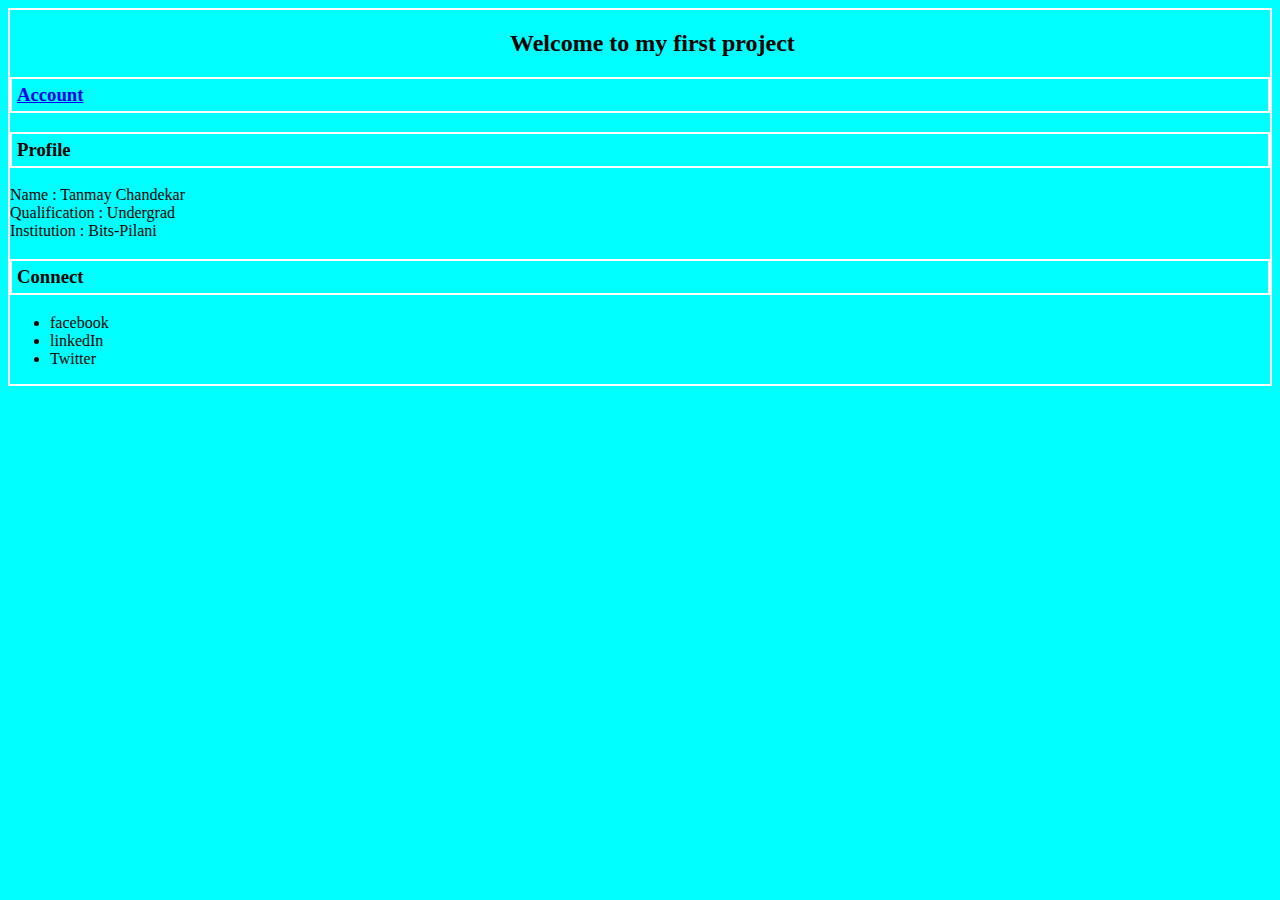
<file: index.html>
<!DOCTYPE html>
<html>
<head>
	<title>Content Management System</title>
	<link rel="stylesheet" type="text/css" href="style.css">
</head>
<body>
<div class="title">
	<h2>Welcome to my first project</h2>
    
</div>
<div class="nav">
	<h3><a href="2.html">Account</a></h3>
	<h3>Profile</h3>
	<p>
		Name : Tanmay Chandekar <br>
		Qualification : Undergrad <br>
		Institution : Bits-Pilani <br>
	</p>
	<h3>Connect</h3>
	<ul>
		<li>facebook</li>
		<li>linkedIn</li>
		<li>Twitter</li>
	</ul>

</div>
</body>
</html>
</file>
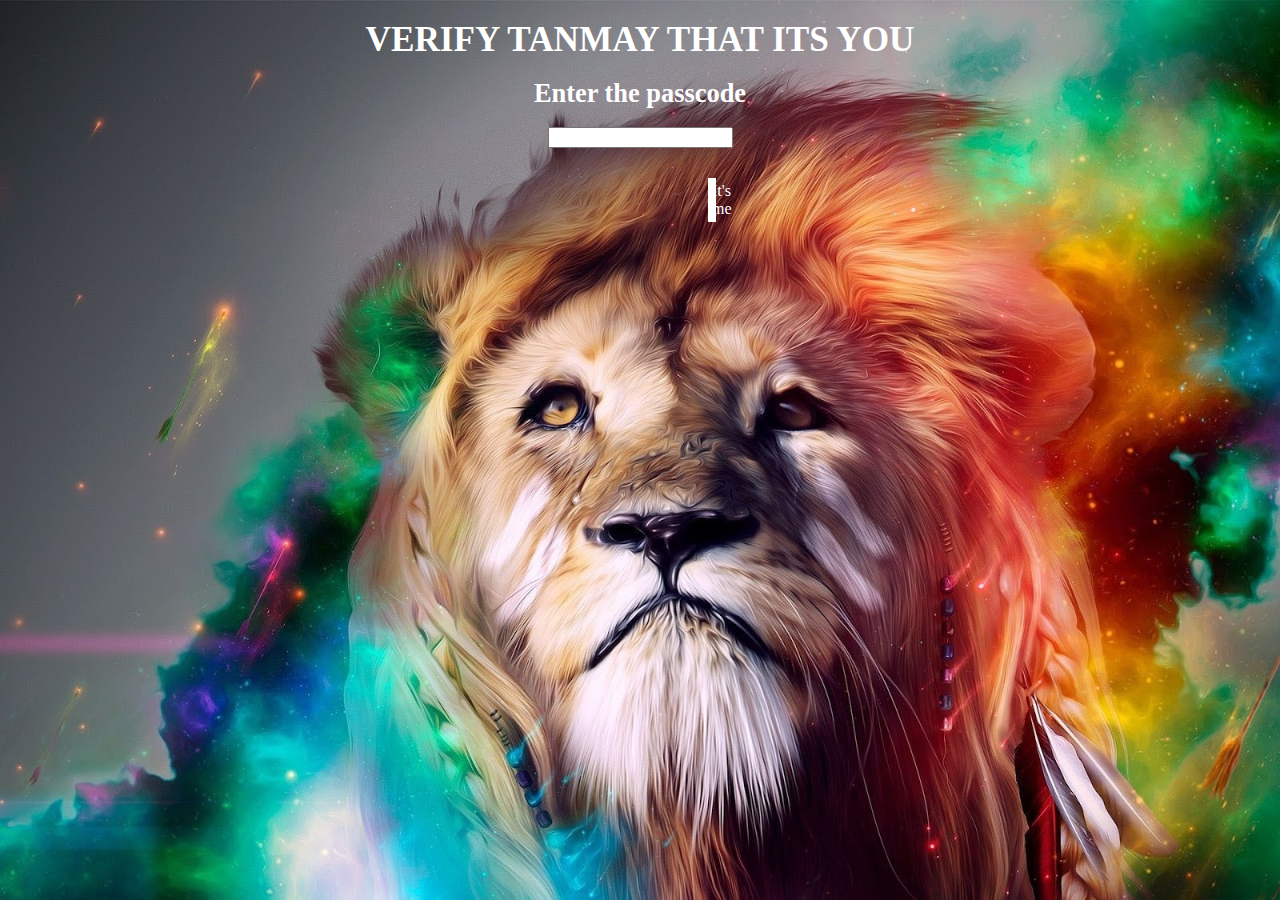
<file: 2.html>
<!DOCTYPE html>
<html>
<head>
	<title>Verify | CMS</title>
	<link rel="stylesheet" type="text/css" href="style2.css">
	
</head>
<body>
<h1>VERIFY TANMAY THAT ITS YOU</h1>
<h2>Enter the passcode</h2>
<input type="password" name="passcode" id="pass">
<div class="go">
<a>It's me</a>
</div>
<script src="https://ajax.googleapis.com/ajax/libs/jquery/1.8.3/jquery.min.js"></script>
<script type="text/javascript" src="pass.js"></script>
</body>

</html>
</file>
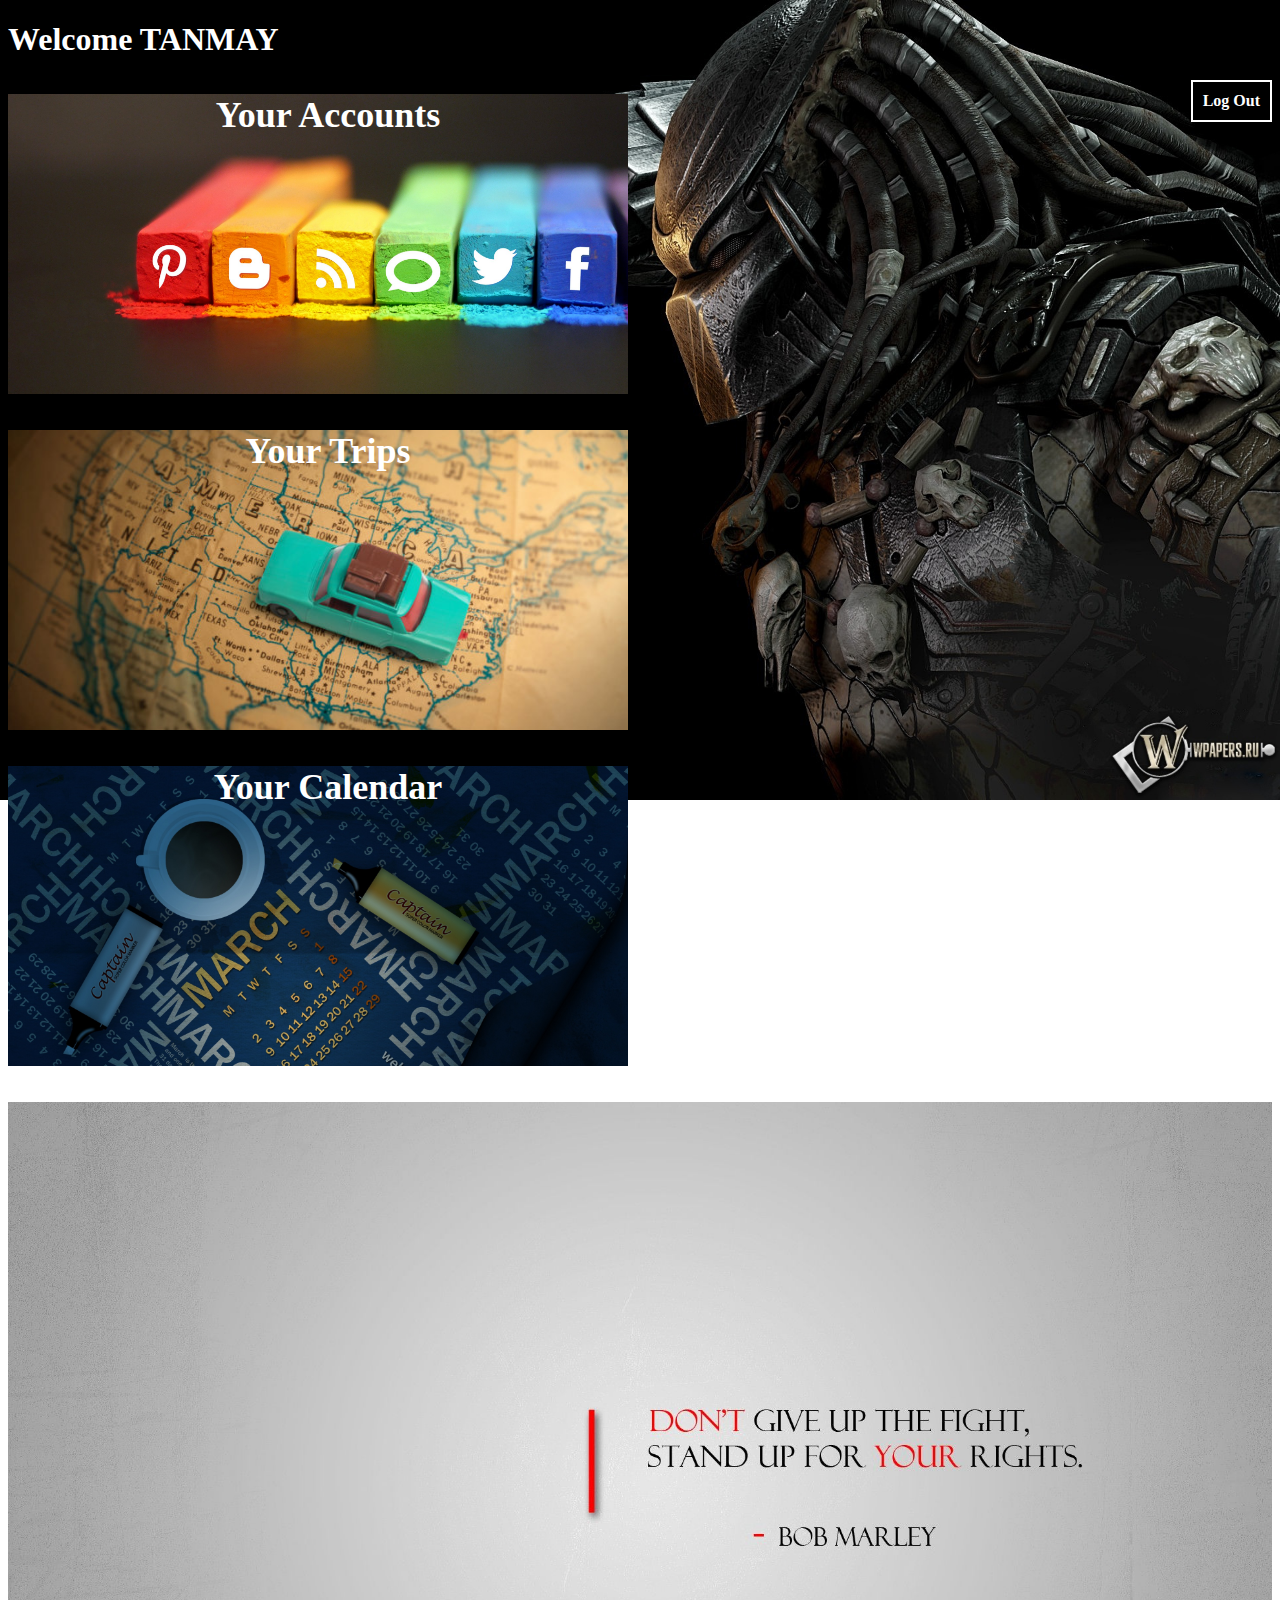
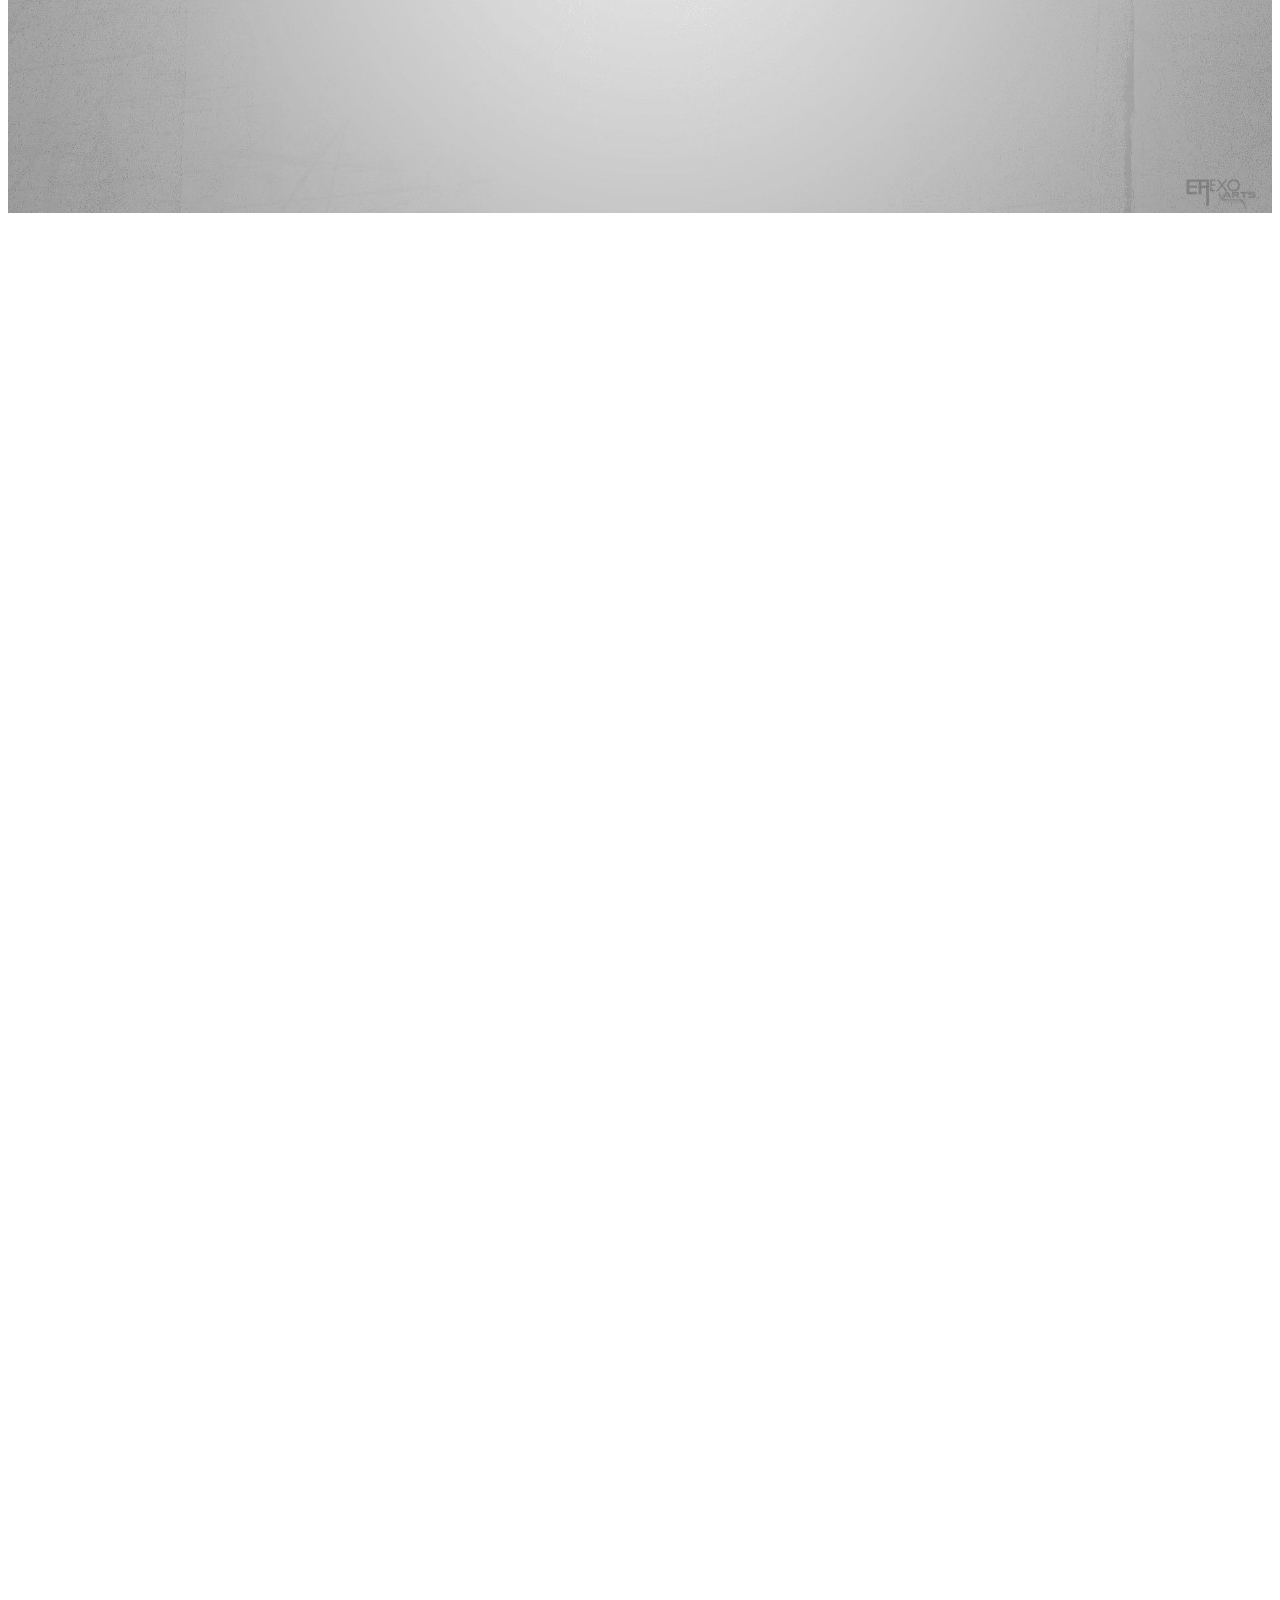
<file: 3.html>
<!DOCTYPE html>
<html>
<head>
	<title>Welcome | CMS</title>
    <link rel="stylesheet" type="text/css" href="style3.css">
</head>
<body>
<h1>Welcome TANMAY</h1>
<div class="logout">
<h4>Log Out</h4>
</div>
<div class="nav">
	<h3 id='accounts'>Your Accounts</h3>
	<h3 id="trips">Your Trips</h3>
	<h3 id="calendar">Your Calendar</h3>
</div>
<img src="8.jpg">
<div class="next">
<h2>NEW BEGINNINGS<br>Wait for more</h2>

</div>
<div class="next2">
	
</div>
<div class="next3">
<p>This site is designed and developed by<br> Tanmay Chandekar</p>	
</div>
<script src="https://ajax.googleapis.com/ajax/libs/jquery/1.8.3/jquery.min.js"></script>
<script type="text/javascript" src="3.js"></script>
</body>
</html>
</file>
<file: style.css>
body{
	background-color: cyan;
	font-family: Georgia;
	border: 2px solid white;
	border
}
.nav h3{
	padding: 5px;
	border: 2px solid white;
}
.title h2{
	margin-left: 500px;
}
</file>
<file: style2.css>
body{
	text-align: center;
	color: white;
	background-image: url("lion.jpg");
	background-size: 100%;
}
.go a:active{
	position: relative;
	top: 2px;
}
.go{
	border:4px solid white;
	margin-left: 700px;
	margin-right: 700px;
	margin-top: 30px;
	background-color: black;
}
h1,h2,.go { transition: all .2s ease-in-out; }
h1,h2,.go:hover { transform: scale(1.1);
cursor: pointer; cursor: hand; }
</file>
<file: style3.css>
body{
	
    background-image: url("predator.jpg");
    color: white;
    background-size: 100%;
    background-repeat: no-repeat;
    background-attachment: fixed;
}
/*h1,h3{
  border: 3px white solid;*/

}
h1{
	text-align: center;
	border: 2px white solid;
	float: right;
}
h3{
	text-align: center;
	padding-left: 20px;
	height: 300px;
	width: 600px;
	font-size: 36px;
	
}
h4{
	float: right;
	border: 2px solid white;
	margin-top: 0px;
	padding: 10px;
}
.logout:active{
	position: relative;
	top: 3px;
	

}
.logout:hover{
	cursor: hand;
	cursor: pointer;
}
#accounts{
	background-image: url("accounts.jpg");
	background-size: cover;
}
#trips{
	background-image: url("trip.jpg");
	background-size: 100%;

}
#calendar{
	background-image: url("calendar.jpg");
	background-size: 100%;

}
#accounts,#trips,#calendar{
	transition: all .2s ease-in-out;
}
#accounts:hover,#trips:hover,#calendar:hover{
	transform: scale(1.1);
cursor: pointer; cursor: hand;
}
img{
	width: 100%;
	margin:0;
	float: left;
}
.next {
	height: 1000px;
	/*border: 2px white solid;*/
	margin-top: 800px;
	margin-right: 0;
	margin-bottom: 0;
	background-image: url("1.jpg");
	background-attachment: fixed;
}
.next h2{
	margin-left: 30px;
	margin-top: 150px;
	background-size: 100%;
	/*border: 2px white solid;*/
}
p{
	margin-top: 750px;
	margin-left: 30px;
}
.next2{
	height: 1000px;
	background-image: url("lion.jpg");
	background-attachment: fixed;
}
.next3{
	height: 70px;
</file>
